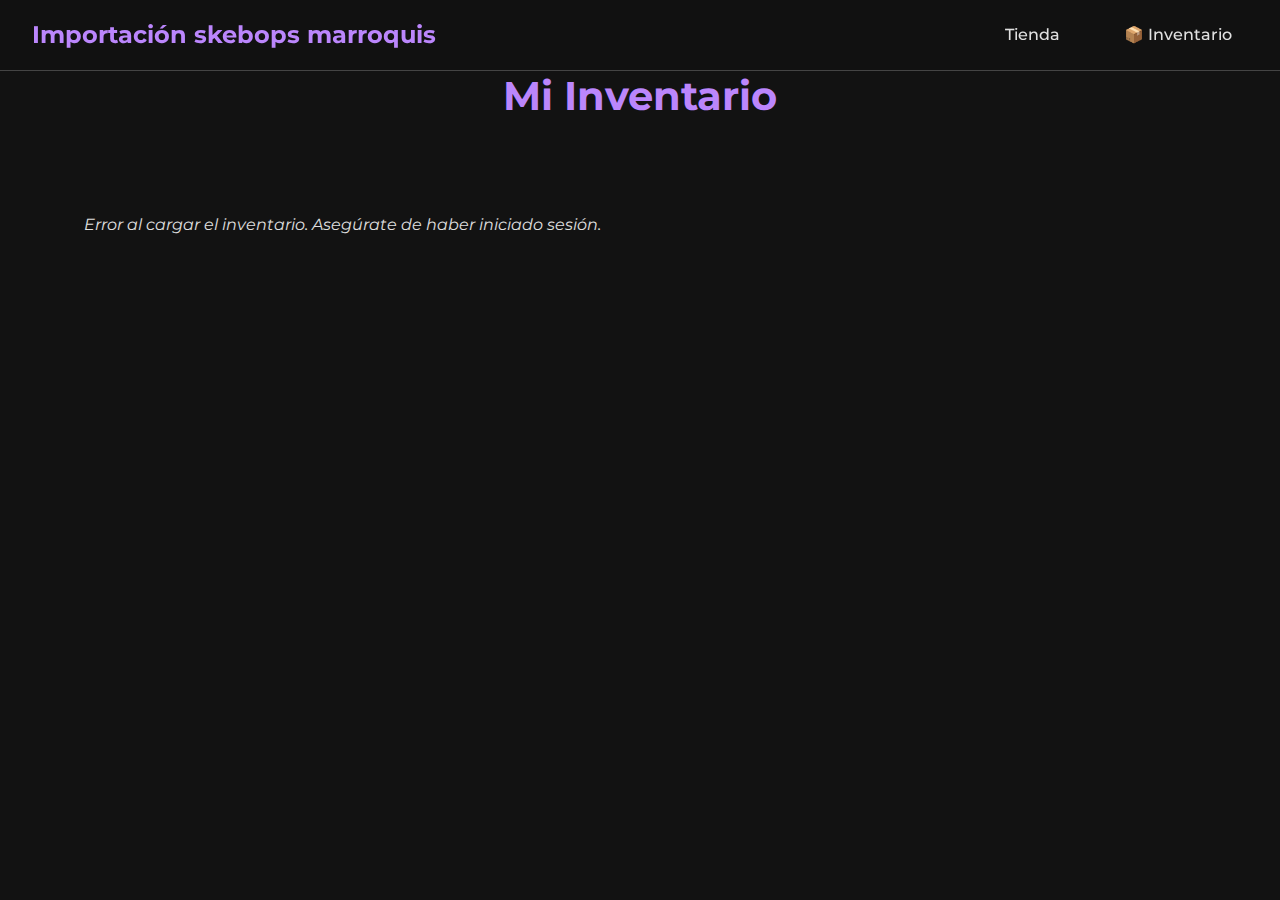
<file: inventario.html>
<!DOCTYPE html>
<html lang="es">
<head>
    <meta charset="utf-8">
    <title>Inventario de Skebops</title>
    <meta name="viewport" content="width=device-width, initial-scale=1.0">
    <link rel="preconnect" href="https://fonts.googleapis.com">
    <link rel="preconnect" href="https://fonts.gstatic.com" crossorigin>
    <link href="https://fonts.googleapis.com/css2?family=Montserrat:wght@400;700&display=swap" rel="stylesheet">
    <link rel="stylesheet" href="Css\estilo.css">
</head>
<body>
    <nav class="navbar">
        <div class="logo">Importación skebops marroquis</div>
        <ul>
            <li><a href="index.html">Tienda</a></li>
            <li><a href="inventario.html">📦 Inventario</a></li>
        </ul>
    </nav>
    <main class="main-content">
        <h2 class="section-title">Mi Inventario</h2>
        <div class="productos-container-wrapper">
            <div class="productos-container" id="inventoryContainer">
            </div>
        </div>
    </main>
 <script src="Js\script_inv.js"></script>
</body>
</html>
</file>
